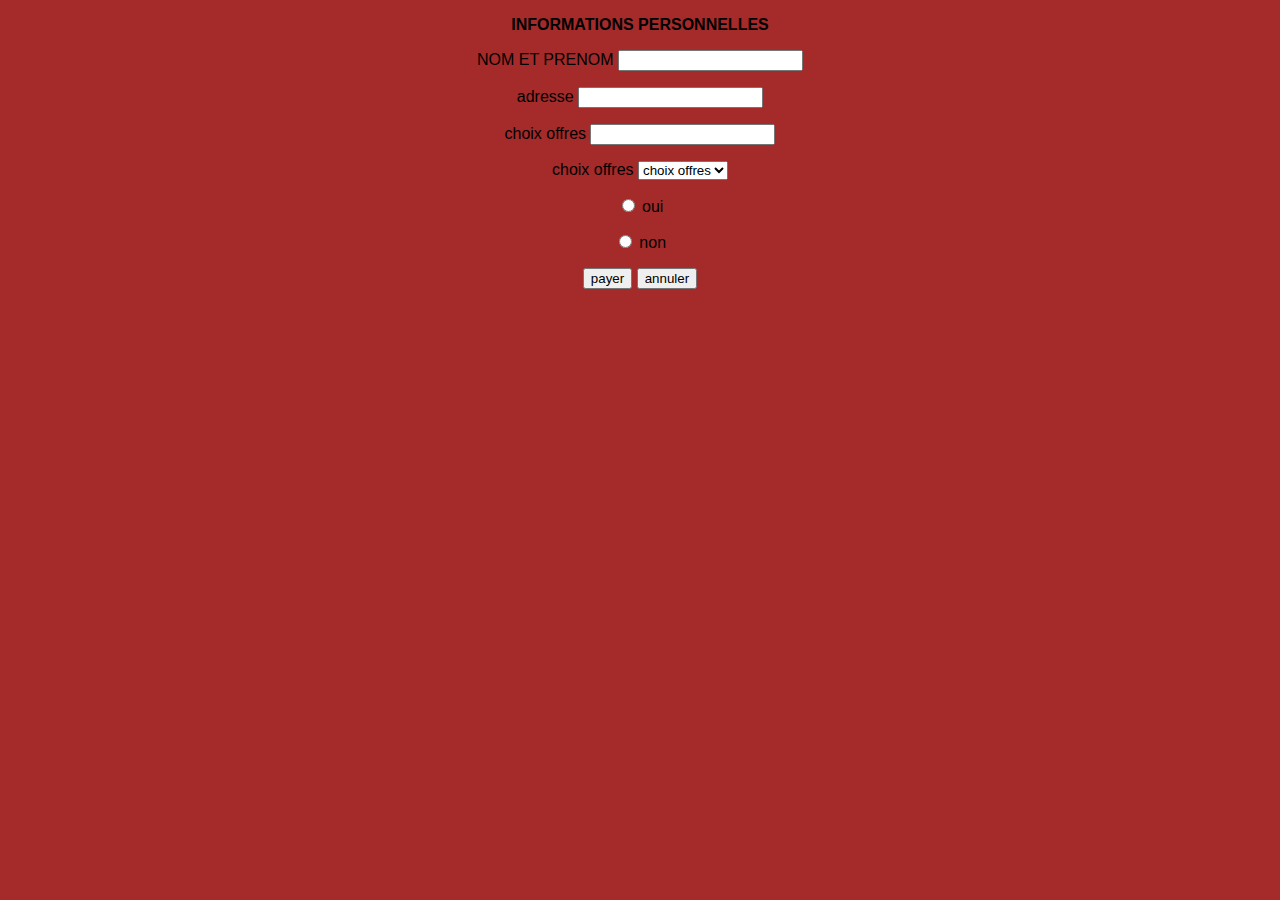
<file: GESTION DES OFFRES/commande.html>
<!DOCTYPE HTML PUBLIC "-//W3C//DTD HTML 4.01 Transitional//EN"
"http://www.w3.org/TR/html4/loose.dtd">
<html>
<head>
<title>Document sans nom</title>
<link rel="stylesheet" type="text/css" href="test.css">
<meta http-equiv="Content-Type" content="text/html; charset=iso-8859-1">
</head>
<body>
<p align="center"><strong>INFORMATIONS PERSONNELLES</strong></p>
<form  method="post" action="paiement.html" align="center ">
  <p>NOM ET PRENOM 
    <input type="text" name="textfield">
</p>

  <p>adresse
    <input type="adresse" name="textfield">
</p>
  <p>choix offres
    <input type="text" name="textfield2">
</p>
  <p>choix offres 
    <select name="select ">
      <option>choix offres</option>
      <option>mellekher</option>
      <option>3jab</option>
      <option>edawakh</option>
    </select>
</p>
  <p>
    <input type="radio" name="radiobutton" value="radiobutton"> 
  oui</p>
  <p>
    <input type="radio" name="radiobutton" value="radiobutton">
non</p>

  
<p>
  <input type="submit" name="Submit" value="payer" id="button">
  <input type="reset" name="reset" value="annuler" id="button">
</p>
</form>
<p><strong> </strong></p>
</body>



</html>
</file>
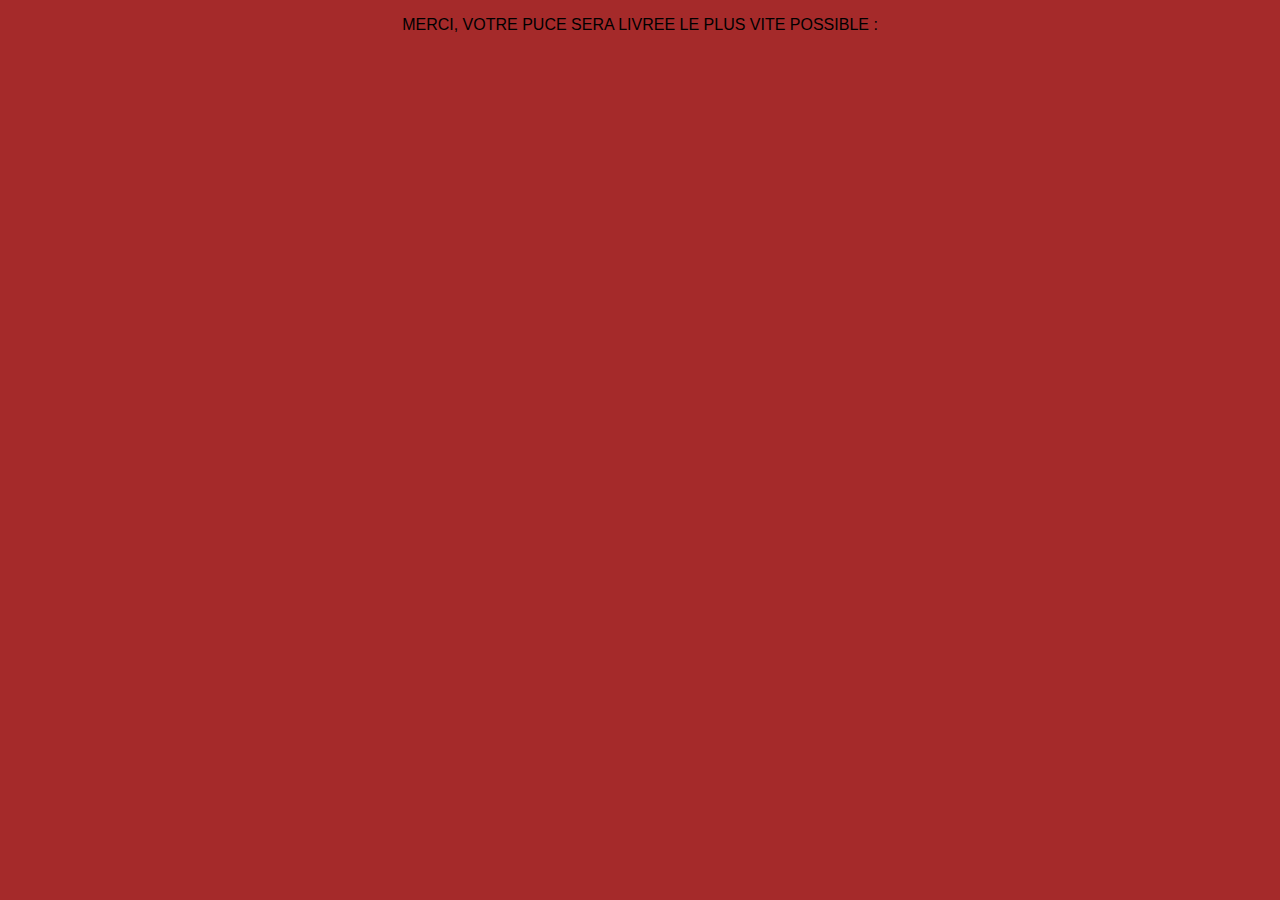
<file: GESTION DES OFFRES/fin.html>
<!DOCTYPE HTML PUBLIC "-//W3C//DTD HTML 4.01 Transitional//EN"
"http://www.w3.org/TR/html4/loose.dtd">
<html>
<head>
<title>Document sans nom</title>
<link rel="stylesheet" type="text/css" href="test.css">

<meta http-equiv="Content-Type" content="text/html; charset=iso-8859-1">
</head>

<body> 
<p align="center">MERCI, VOTRE PUCE SERA LIVREE LE PLUS VITE POSSIBLE : </p>
</body>

</html>
</file>
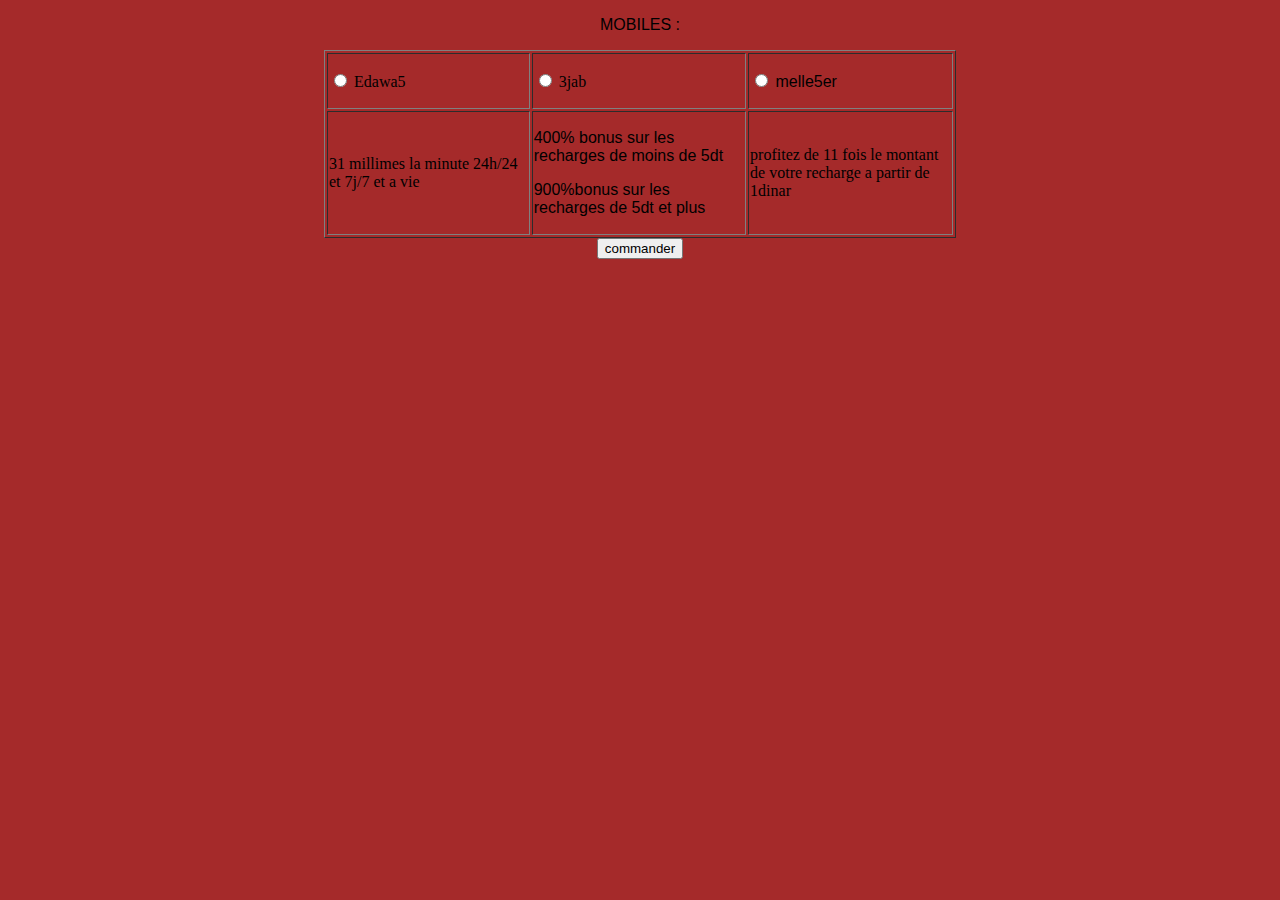
<file: GESTION DES OFFRES/mobiles.html>
<!DOCTYPE HTML PUBLIC "-//W3C//DTD HTML 4.01 Transitional//EN"
"http://www.w3.org/TR/html4/loose.dtd">
<html>
<head>
<title>Document sans nom</title>
<link rel="stylesheet" type="text/css" href="test.css">
<meta http-equiv="Content-Type" content="text/html; charset=iso-8859-1">
</head>

<body>
  <form method="post"action="commande.html">
<p align="center">MOBILES :</p>

<table width="50%" height="100%" border="1" align="center">
  <tr>
    <td width="299">
      <input type="radio" name="radiobutton" value="radiobutton">
      Edawa5
    </td>
    <td width="299">
      <input type="radio" name="radiobutton" value="radiobutton">
3jab
    </td>
    <td width="299">
      <p>
    <input type="radio" name="radiobutton" value="radiobutton">
  melle5er</p>
      </td>
  </tr>
  <tr>
    <td>31 millimes la minute 24h/24 et 7j/7 et a vie </td>
    <td><p>400% bonus sur les recharges de moins de 5dt</p>
    <p>900%bonus sur les recharges de 5dt et plus </p></td>
    <td>profitez de 11 fois le montant de votre recharge a partir de 1dinar </td>
  </tr>
</table>
  <div align="center">
    <input type="submit" name="Submit" value="commander" id="button">
  </div>
  
</form>
<p>&nbsp;</p>
</body>


</style>
</html>
</file>
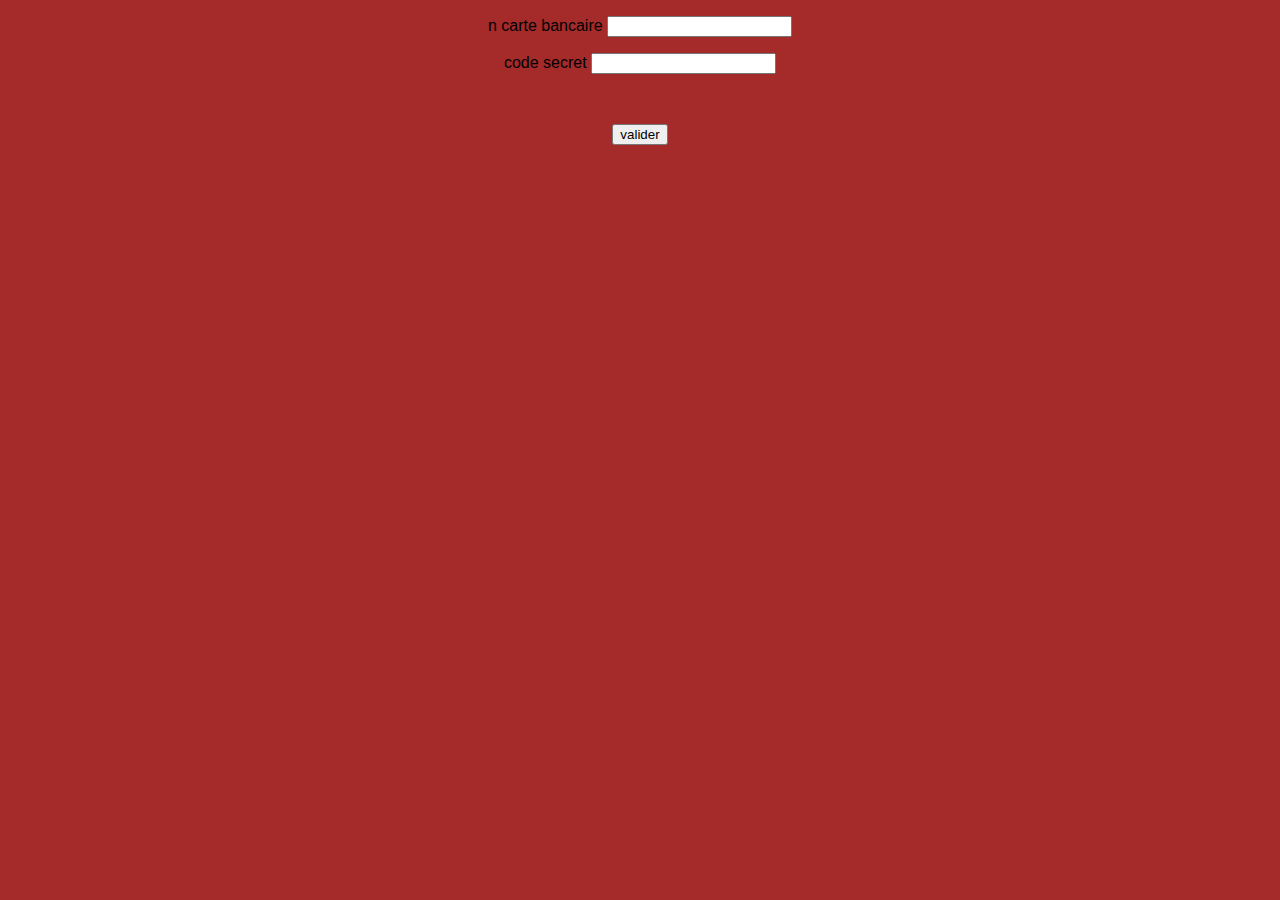
<file: GESTION DES OFFRES/paiement.html>
<!DOCTYPE HTML PUBLIC "-//W3C//DTD HTML 4.01 Transitional//EN"
"http://www.w3.org/TR/html4/loose.dtd">
<html>
<head>
<title>Document sans nom</title>
<link rel="stylesheet" type="text/css" href="test.css">
<meta http-equiv="Content-Type" content="text/html; charset=iso-8859-1">
</head>

<body>
<form method="post" action="fin.html">
  <p align="center "> n carte bancaire 
    <input type="text" name="textfield">
</p>
  <p align="center "> code secret  
    <input type="password" name="textfield2" >
</p>
  <p>&nbsp;</p>
  
  <p align="center ">
  <input type="submit" name="Submit" value="valider" id="button">
</p>
</form>
</body>


</html>
</file>
<file: GESTION DES OFFRES/test.css>
body{
    background-color: brown;
}
p{
    color: black;
    font-family: Verdana, Geneva, Tahoma, sans-serif;

}
#button:hover{
    background-color: chartreuse;
    color: white;
    border: bold;
}
form{
    align-items: center;
}

#a:hover{
    align-items: center;
    background-color: rgb(11, 17, 97);
    color: white;
}
</file>
